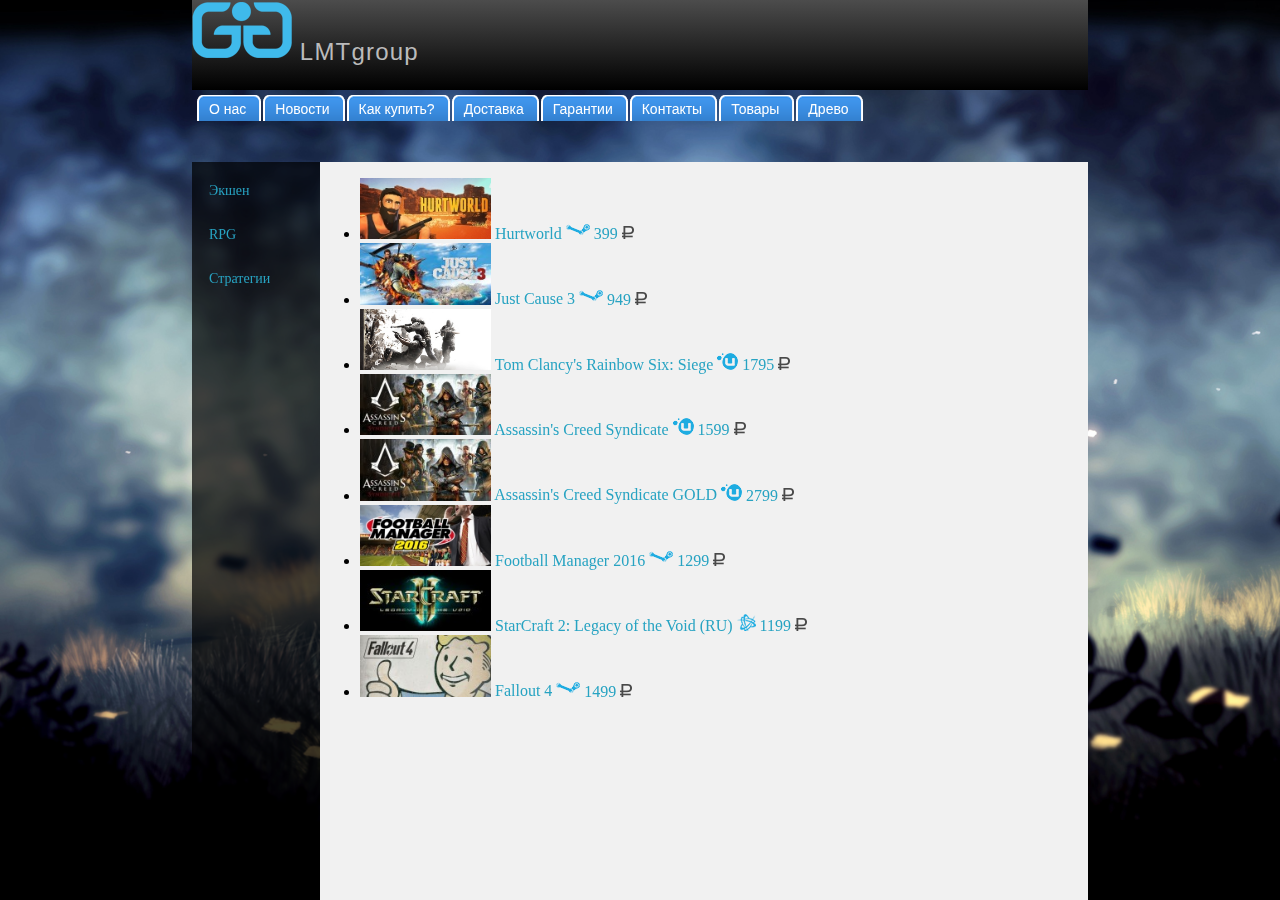
<file: index.html>
﻿
<html>
	<head>
		<title>LMTgroup</title>
		<meta http-equiv="Content-Type" content="text/html; charset=windows-1251">
		<meta http-equiv="Content-Language" content="ru">
		<link href="css/style.css" rel="stylesheet" type="text/css">
	</head>

	<body>
		<div id="page">

		<div id="header">
		<a class="gg-logo" href="//LMTgroup/"><img alt="LMTgroup.ru - интернет магазин игр на PC" 		class="small_logo" src="css/logo.png"> LMTgroup </a>

		</div>
			<div id="tabs">
				<h3>
				<li><a href="info.html"><span>О нас</span></a></li>
				<li><a href="news.html"><span>Новости</span></a></li>
				<li><a href="faq.html"><span>Как купить?</span></a></li>
				<li><a href="send.html"><span>Доставка</span></a></li>
				<li><a href="grant.html"><span>Гарантии</span></a></li>
				<li><a href="cont.html"><span>Контакты</span></a></li>
				<li><a href="product_sh.php"><span>Товары</span></a></li>
				<li><a href="Advetrans\advertrans.html"><span>Древо</span></a></li>
				</h3>
		</div>
		<div id="menu">
		<h4>
		<p><a href="action.html">Экшен</a></p>
		<p><a href="rpg.html">RPG</a></p>
		<p><a href="strat.html">Стратегии</a></p>
		</h4>
</div>
	<div id="content">
<ul>
<li>
<a href="/game/hurtworld">
<span class="photo"><img width="131" src="css/hurtworld.jpg" alt="photo"></span>
<span class="main">
<span class="name">Hurtworld</span>
<span class="category"><img src="css/steam.png" alt="category"></span> </span>
<span class="cost">399 <img src="css/rubl-gray.png" alt="rubl"></span> </a>
</li>
<li>
<a href="/game/just-cause-3">
<span class="photo"><img width="131" src="css/just-cause-3.jpg" alt="photo"></span>
<span class="main">
<span class="name">Just Cause 3</span>
<span class="category"><img src="css/steam.png" alt="category"></span> </span>
<span class="cost">949 <img src="css/rubl-gray.png" alt="rubl"></span> </a>
</li>
<li>
<a href="/game/tom-clancys-rainbow-six-siege">
<span class="photo"><img width="131" src="css/tom-clancys-rainbow-six-siege.jpg" alt="photo"></span>
<span class="main">
<span class="name">Tom Clancy's Rainbow Six: Siege</span>
<span class="category"><img src="css/uplay.png" alt="category"></span> </span>
<span class="cost">1795 <img src="css/rubl-gray.png" alt="rubl"></span> </a>
</li>
<li>
<a href="/game/assassins-creed-syndicate">
<span class="photo"><img width="131" src="css/assassins-creed-syndicate.jpg" alt="photo"></span>
<span class="main">
<span class="name">Assassin's Creed Syndicate</span>
<span class="category"><img src="css/uplay.png" alt="category"></span> </span>
<span class="cost">1599 <img src="css/rubl-gray.png" alt="rubl"></span> </a>
</li>
<li>
<a href="/game/assassins-creed-syndicate-gold-edition">
<span class="photo"><img width="131" src="css/assassins-creed-syndicate.jpg" alt="photo"></span>
<span class="main">
<span class="name">Assassin's Creed Syndicate GOLD</span>
<span class="category"><img src="css/uplay.png" alt="category"></span> </span>
<span class="cost">2799 <img src="css/rubl-gray.png" alt="rubl"></span> </a>
</li>
<li>
<a href="/game/football-manager-2016">
<span class="photo"><img width="131" src="css/football-manager-2016.jpg" alt="photo"></span>
<span class="main">
<span class="name">Football Manager 2016</span>
<span class="category"><img src="css/steam.png" alt="category"></span> </span>
<span class="cost">1299 <img src="css/rubl-gray.png" alt="rubl"></span> </a>
</li>
<li>
<a href="/game/starcraft-2-legacy-of-the-void">
<span class="photo"><img width="131" src="css/starcraft-2-legacy-of-the-void.jpg" alt="photo"></span>
<span class="main">
<span class="name">StarCraft 2: Legacy of the Void (RU)</span>
<span class="category"><img src="css/battle.png" alt="category"></span> </span>
<span class="cost">1199 <img src="css/rubl-gray.png" alt="rubl"></span> </a>
</li>
<li>
<a href="/game/fallout-4">
<span class="photo"><img width="131"css/src="css/fallout-4.jpg" alt="photo"></span>
<span class="main">
<span class="name">Fallout 4</span>
<span class="category"><img src="css/steam.png" alt="category"></span> </span>
<span class="cost">1499 <img src="css/rubl-gray.png" alt="rubl"></span> </a>
</li>

</div>	
</div>
</body>
</html>
</file>
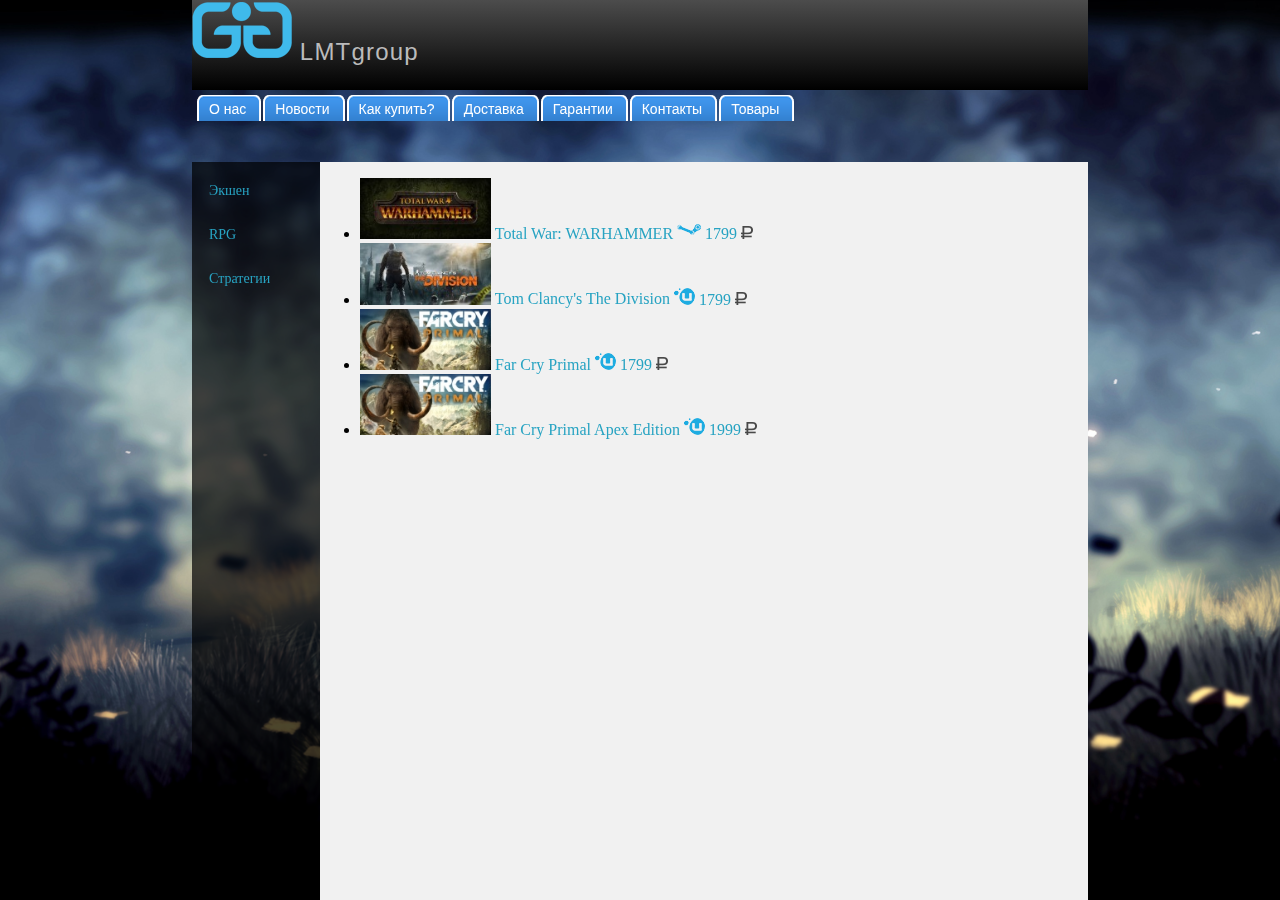
<file: action.html>
<html>
	<head>
		<title>LMTgroup</title>
		<meta http-equiv="Content-Type" content="text/html; charset=windows-1251">
		<meta http-equiv="Content-Language" content="ru">
		<link href="css/style.css" rel="stylesheet" type="text/css">
	</head>

	<body>
		<div id="page">

		<div id="header">
		<a class="gg-logo" href="//LMTgroup/"><img alt="LMTgroup.ru - �������� ������� ��� �� PC" 		class="small_logo" src="css/logo.png"> LMTgroup </a>

		</div>
	<div id="tabs">
			<h3>
				<li><a href="info.html"><span>� ���</span></a></li>
				<li><a href="news.html"><span>�������</span></a></li>
				<li><a href="faq.html"><span>��� ������?</span></a></li>
				<li><a href="send.html"><span>��������</span></a></li>
				<li><a href="grant.html"><span>��������</span></a></li>
				<li><a href="cont.html"><span>��������</span></a></li>
				<li><a href="product_sh.php"><span>������</span></a></li>
				</h3>
		</div>
		<div id="menu" style="margin: 0px;">
		<h4>
		<p><a href="action.html">�����</a></p>
		<p><a href="rpg.html">RPG</a></p>
		<p><a href="strat.html">���������</a></p>
		</h4>
</div>
	<div id="content" style="margin: 0px;">
<ul>
<li>
<a href="warhammer.php">
<span class="photo"><img width="131" src="css/warhammer.jpg" alt="photo"></span>
<span class="main">
<span class="name">Total War: WARHAMMER</span>
<span class="category"><img src="css/steam.png" alt="category"></span> </span>
<span class="cost">1799 <img src="css/rubl-gray.png" alt="rubl"></span> </a>
</li>
<li>
<a href="/game/tom-clancys-the-division">
<span class="photo"><img width="131" src="css/division.jpg" alt="photo"></span>
<span class="main">
<span class="name">Tom Clancy's The Division</span>
<span class="category"><img src="css/uplay.png" alt="category"></span> </span>
<span class="cost">1799 <img src="css/rubl-gray.png" alt="rubl"></span> </a>
</li>
<li>
<a href="/game/far-cry-primal">
<span class="photo"><img width="131" src="css/primal.jpg" alt="photo"></span>
<span class="main">
<span class="name">Far Cry Primal</span>
<span class="category"><img src="css/uplay.png" alt="category"></span> </span>
<span class="cost">1799 <img src="css/rubl-gray.png" alt="rubl"></span> </a>
</li>
<li>
<a href="/game/far-cry-primal-apex-edition">
<span class="photo"><img width="131" src="css/primal.jpg" alt="photo"></span>
<span class="main">
<span class="name">Far Cry Primal Apex Edition</span>
<span class="category"><img src="css/uplay.png" alt="category"></span> </span>
<span class="cost">1999 <img src="css/rubl-gray.png" alt="rubl"></span> </a>
</li>

</ul>
</div>	
</div>
</body>
</html>
</file>
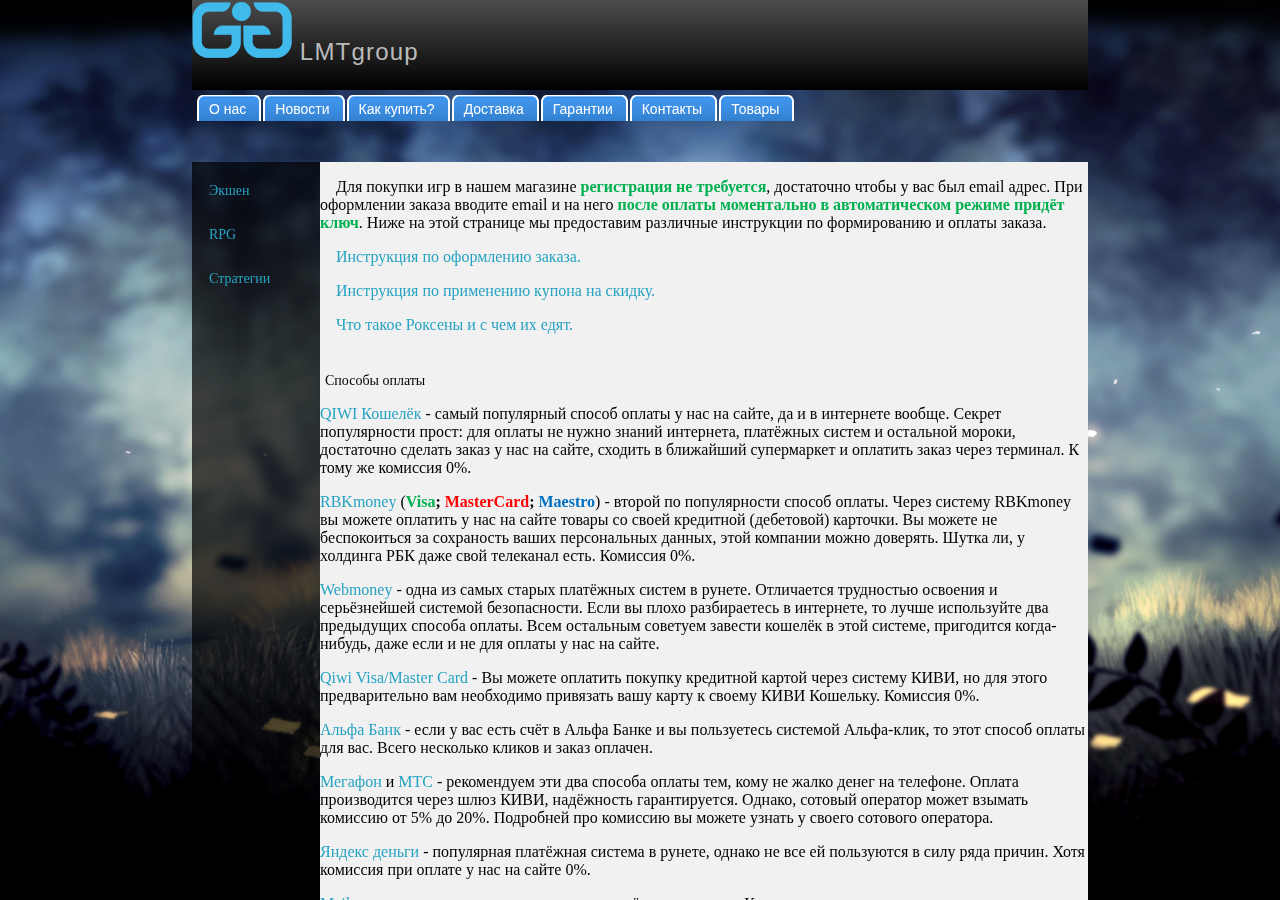
<file: faq.html>
﻿<html>
	<head>
		<title>Как купить</title>
		<meta http-equiv="Content-Type" content="text/html; charset=windows-1251">
		<meta http-equiv="Content-Language" content="ru">
		<link href="css/style.css" rel="stylesheet" type="text/css">
	</head>

	<body>
		<div id="page">

		<div id="header">
		<a class="gg-logo" href="http://lmtgroup.azurewebsites.net/"><img alt="LMTgroup.ru - интернет магазин игр на PC" 		class="small_logo" src="css/logo.png"> LMTgroup </a>

		</div>
	<div id="tabs">
			<h3>
				<li><a href="info.html"><span>О нас</span></a></li>
				<li><a href="news.html"><span>Новости</span></a></li>
				<li><a href="faq.html"><span>Как купить?</span></a></li>
				<li><a href="send.html"><span>Доставка</span></a></li>
				<li><a href="grant.html"><span>Гарантии</span></a></li>
				<li><a href="cont.html"><span>Контакты</span></a></li>
				<li><a href="product_sh.php"><span>Товары</span></a></li>
				</h3>
		</div>

		<div id="menu" style="margin: 0px;">
		<h4>
		<p><a href="action.html">Экшен</a></p>
		<p><a href="rpg.html">RPG</a></p>
		<p><a href="strat.html">Стратегии</a></p>
		</h4>
</div>
		<div id="content" style="margin: 0px;">	 
<p>&nbsp;&nbsp;&nbsp;&nbsp;Для покупки игр в нашем магазине <b><font color="#00B050">регистрация не требуется</font></b>, достаточно чтобы у вас был email адрес. При оформлении заказа вводите email и на него <font color="#00B050"><b>после оплаты моментально в автоматическом режиме придёт ключ</b></font>.&nbsp;Ниже на этой странице мы предоставим различные инструкции по формированию и оплаты заказа.</p>
 
<p>&nbsp;&nbsp;&nbsp;&nbsp;<a href="http://GameStore.ru/info/how/zakaz.php">Инструкция по оформлению заказа.</a></p>
 
<p>&nbsp;&nbsp;&nbsp;&nbsp;<a href="http://GameStore.ru/info/how/coupon.php">Инструкция по применению купона на скидку.</a></p>
 
<p>&nbsp;&nbsp;&nbsp;&nbsp;<a href="http://GameStore.ru/info/rokseny/">Что такое Роксены и с чем их едят.</a></p>
 
<br>
 
<h3>Способы оплаты</h3>
 
<p><a href="qiwi.php" target="_blank">QIWI Кошелёк</a> - самый популярный способ оплаты у нас на сайте, да и в интернете вообще. Секрет популярности прост: для оплаты не нужно знаний интернета, платёжных систем и остальной мороки, достаточно сделать заказ у нас на сайте, сходить в ближайший супермаркет и оплатить заказ через терминал. К тому же комиссия 0%.</p>
 
<p><a href="rbk.php" target="_blank">RBKmoney</a> (<font color="#00B050"><b>Visa</b></font><b>; <font color="red">MasterCard</font>; </b><font color="#0070C0"><b>Maestro</b></font>) - второй по популярности способ оплаты. Через систему RBKmoney вы можете оплатить у нас на сайте товары со своей кредитной (дебетовой) карточки. Вы можете не беспокоиться за сохраность ваших персональных данных, этой компании можно доверять. Шутка ли, у холдинга РБК даже свой телеканал есть. Комиссия 0%.</p>
 
<p><a href="wm.php" target="_blank">Webmoney</a> - одна из самых старых платёжных систем в рунете. Отличается трудностью освоения и серьёзнейшей системой безопасности. Если вы плохо разбираетесь в интернете, то лучше используйте два предыдущих способа оплаты. Всем остальным советуем завести кошелёк в этой системе, пригодится когда-нибудь, даже если и не для оплаты у нас на сайте.</p>
 
<p><a href="qiwivmc.php" target="_blank">Qiwi Visa/Master Card</a> - Вы можете оплатить покупку кредитной картой через систему КИВИ, но для этого предварительно вам необходимо привязать вашу карту к своему КИВИ Кошельку. Комиссия 0%.</p>
 
<p><a href="ab.php" target="_blank">Альфа Банк</a> - если у вас есть счёт в Альфа Банке и вы пользуетесь системой Альфа-клик, то этот способ оплаты для вас. Всего несколько кликов и заказ оплачен.</p>
 
<p><a href="mg.php" target="_blank">Мегафон</a> и <a href="mts.php" target="_blank">МТС</a> - рекомендуем эти два способа оплаты тем, кому не жалко денег на телефоне. Оплата производится через шлюз КИВИ, надёжность гарантируется. Однако, сотовый оператор может взымать комиссию от 5% до 20%. Подробней про комиссию вы можете узнать у своего сотового оператора.</p>
 
<p><a href="yd.php" target="_blank">Яндекс деньги</a> - популярная платёжная система в рунете, однако не все ей пользуются в силу ряда причин. Хотя комиссия при оплате у нас на сайте 0%.</p>
 
<p><a href="/mailru.php" target="_blank">Mail.ru</a> - мало что можем сказать про эту платёжную систему. Как видно из названия это система принадлежит компании Mail.ru</p>
 
<p><a href="liq-pay.php" target="_blank">LiqPay</a> <font color="#00B050"><b>(Visa</b></font><b>; <font color="red">MasterCard)</font></b> - очень удобная и простая в использовании платёжная система, через которую можно оплатить покупку карточкой. Систему разработал украинский ПриватБанк.</p>
 
<p><a href="es.php" target="_blank">Евросеть</a> и <a href="sv.php" target="_blank">Связной</a> - в любом из десятков тысяч салонов этих магазинов можно оплатить заказ, достаточно его только оформить и сходить в салон.</p>

</div>
		
		
</div>
</body>
</html>
</file>
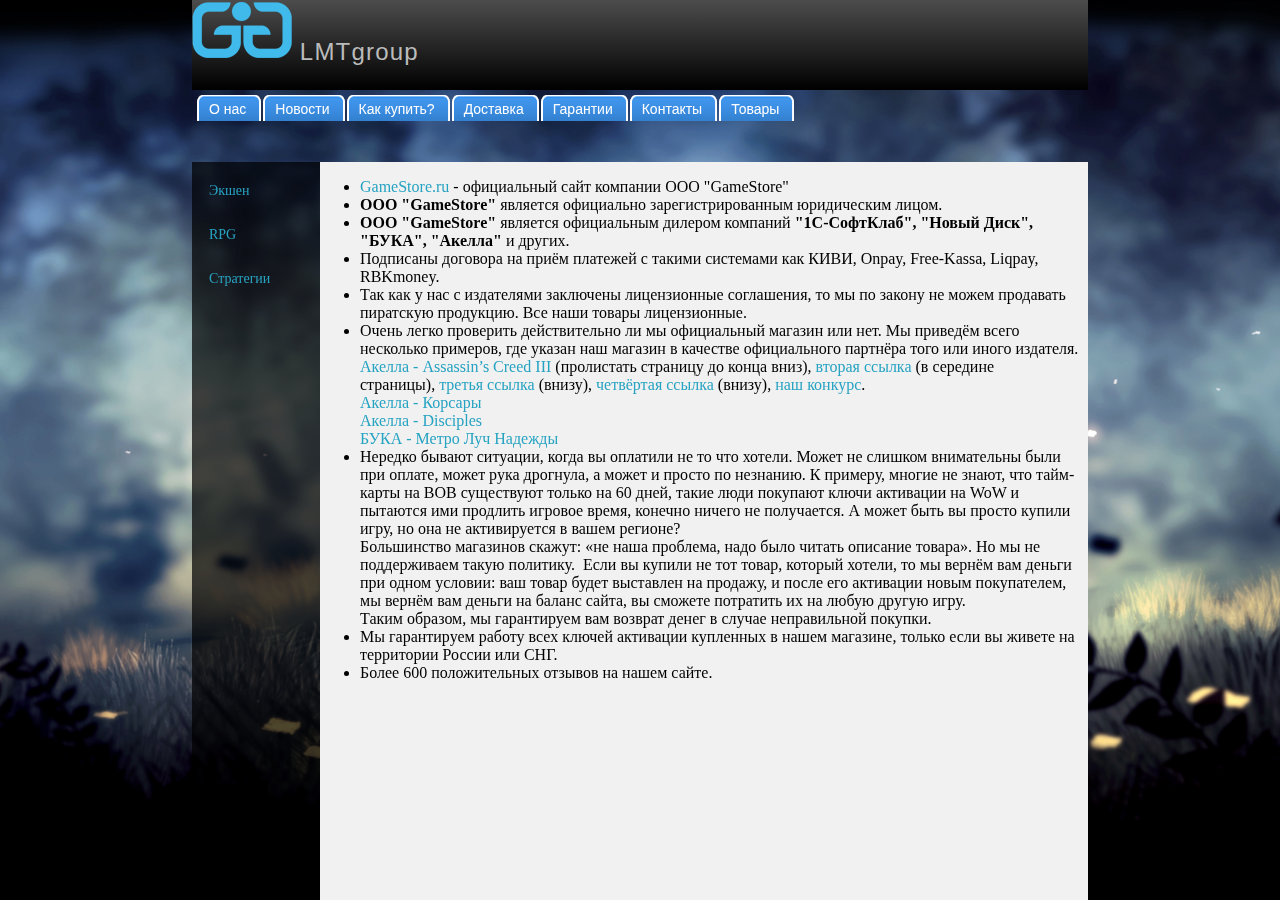
<file: grant.html>
<html>
	<head>
		<title>��������</title>
		<meta http-equiv="Content-Type" content="text/html; charset=windows-1251">
		<meta http-equiv="Content-Language" content="ru">
		<link href="css/style.css" rel="stylesheet" type="text/css">
	</head>

	<body>
		<div id="page">

		<div id="header">
		<a class="gg-logo" href="//LMTgroup/"><img alt="LMTgroup.ru - �������� ������� ��� �� PC" 		class="small_logo" src="css/logo.png"> LMTgroup </a>

		</div>
	<div id="tabs">
			<h3>
				<li><a href="info.html"><span>� ���</span></a></li>
				<li><a href="news.html"><span>�������</span></a></li>
				<li><a href="faq.html"><span>��� ������?</span></a></li>
				<li><a href="send.html"><span>��������</span></a></li>
				<li><a href="grant.html"><span>��������</span></a></li>
				<li><a href="cont.html"><span>��������</span></a></li>
				<li><a href="product_sh.php"><span>������</span></a></li>
				</h3>
		</div>
		
		<div id="menu" style="margin: 0px;">
		<h4>
		<p><a href="action.html">�����</a></p>
		<p><a href="rpg.html">RPG</a></p>
		<p><a href="strat.html">���������</a></p>
		</h4>
</div>
		<div id="content" style="margin: 0px;">	 
<ul> 
  <li><a href="http://GameStore.ru/" target="_blank">GameStore.ru</a>&nbsp;- ����������� ���� �������� ��� "GameStore"</li>
 
  <li><b>��� "GameStore"</b> �������� ���������� ������������������ ����������� �����.</li>
 
  <li><b>OOO "GameStore"</b> �������� ����������� ������� �������� <b>"1�-��������", "����� ����", "����", "������"</b> � ������.</li>
 
  <li>��������� �������� �� ���� �������� � ������ ��������� ��� ����, Onpay, Free-Kassa, Liqpay, RBKmoney.</li>
 
  <li>��� ��� � ��� � ���������� ��������� ������������ ����������, �� �� �� ������ �� ����� ��������� ��������� ���������. ��� ���� ������ ������������.</li>
 
  <li>����� ����� ��������� ������������� �� �� ����������� ������� ��� ���. �� ������� ����� ��������� ��������, ��� ������ ��� ������� � �������� ������������ �������� ���� ��� ����� ��������. 
    <br>
   <a href="http://ru.akella.com/Page.aspx?id=predzakaz%20Assassin%E2%80%99s%20Creed%20III" target="_blank">������ - Assassin�s Creed III</a>&nbsp;(���������� �������� �� ����� ����),&nbsp;<a href="http://ru.akella.com/Game.aspx?id=2557" target="_blank">������ ������</a>&nbsp;(� �������� ��������),&nbsp;<a href="http://ru.akella.com/Game.aspx?id=2551" target="_blank">������ ������</a>&nbsp;(�����),&nbsp;<a href="http://ru.akella.com/Game.aspx?id=2566" target="_blank">�������� ������</a>&nbsp;(�����),&nbsp;<a href="http://ru.akella.com/News.aspx?id=5474" target="_blank">��� �������</a>. 
    <br>
   <a href="http://ru.akella.com/News.aspx?id=5499" target="_blank">������ - �������</a> 
    <br>
   <a href="http://ru.akella.com/News.aspx?id=3325" target="_blank">������ -&nbsp;Disciples</a> 
    <br>
   <a href="http://www.metro.buka.ru/preorder" target="_blank">���� - ����� ��� �������</a> 
    <br>
   </li>
 
  <li>������� ������ ��������, ����� �� �������� �� �� ��� ������. ����� �� ������� ����������� ���� ��� ������, ����� ���� ��������, � ����� � ������ �� ��������. � �������, ������ �� �����, ��� ����-����� �� ��� ���������� ������ �� 60 ����, ����� ���� �������� ����� ��������� �� WoW � �������� ��� �������� ������� �����, ������� ������ �� ����������. � ����� ���� �� ������ ������ ����, �� ��� �� ������������ � ����� �������? 
    <br>
   ����������� ��������� ������: ��� ���� ��������, ���� ���� ������ �������� ������. �� �� �� ������������ ����� ��������. &nbsp;���� �� ������ �� ��� �����, ������� ������, �� �� ������ ��� ������ ��� ����� �������: ��� ����� ����� ��������� �� �������, � ����� ��� ��������� ����� �����������, �� ������ ��� ������ �� ������ �����, �� ������� ��������� �� �� ����� ������ ����. 
    <br>
   ����� �������, �� ����������� ��� ������� ����� � ������ ������������ �������.&nbsp;</li>
 
  <li>�� ����������� ������ ���� ������ ��������� ��������� � ����� ��������, ������ ���� �� ������ �� ���������� ������ ��� ���.&nbsp;</li>
 
  <li>����� 600 ������������� ������� �� ����� �����.</li>
 </ul>
</div>
</div>
</body>
</html>
</file>
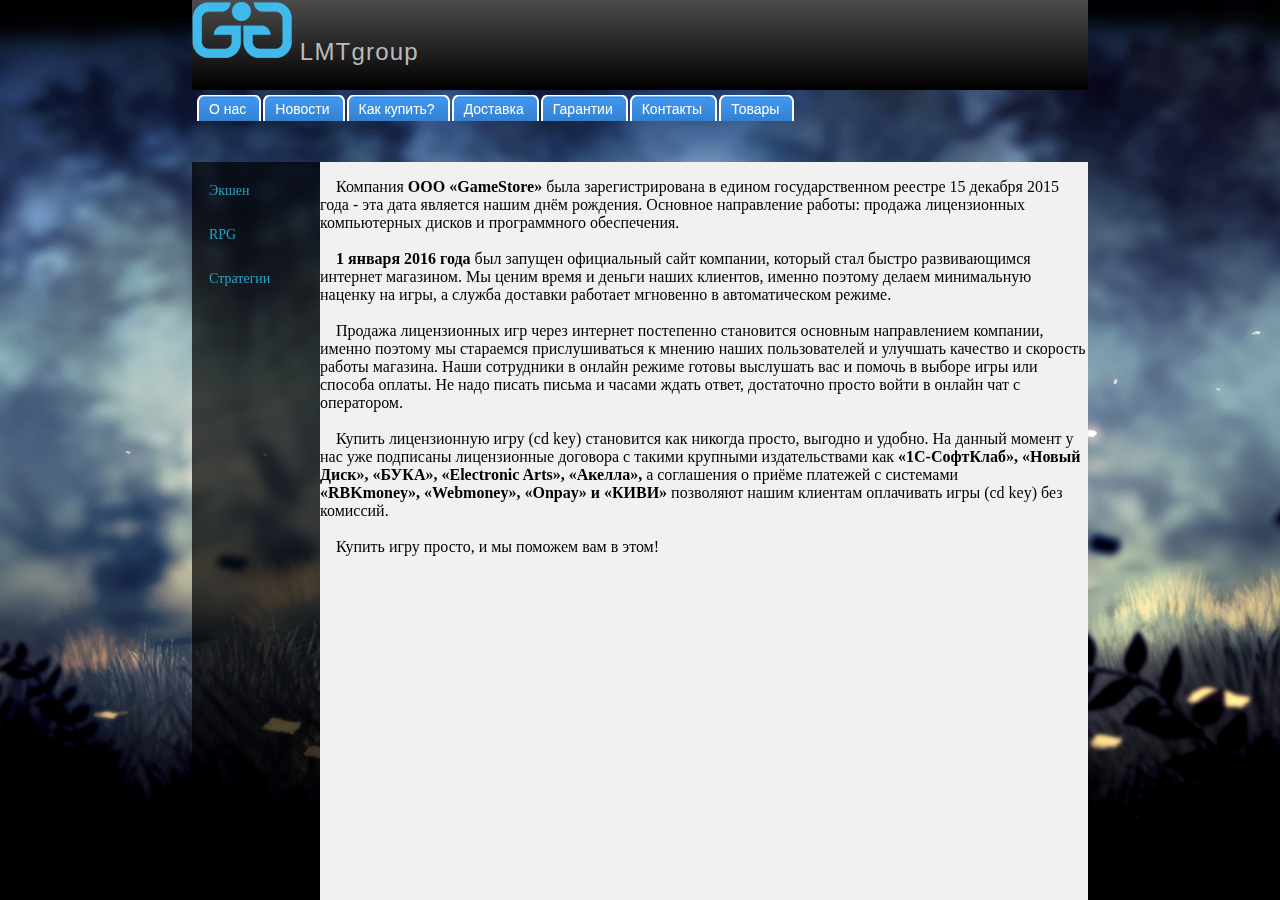
<file: info.html>
<html>
<head>
<title>����������</title>
<meta http-equiv="Content-Type" content="text/html; charset=windows-1251">
<meta http-equiv="Content-Language" content="ru">
<link href="css/style.css" rel="stylesheet" type="text/css">

<body>
		<div id="page">

		<div id="header">
		<a class="gg-logo" href="//LMTgroup/"><img alt="LMTgroup.ru - �������� ������� ��� �� PC" 		class="small_logo" src="css/logo.png"> LMTgroup </a>

		</div>
	<div id="tabs">
			<h3>
				<li><a href="info.html"><span>� ���</span></a></li>
				<li><a href="news.html"><span>�������</span></a></li>
				<li><a href="faq.html"><span>��� ������?</span></a></li>
				<li><a href="send.html"><span>��������</span></a></li>
				<li><a href="grant.html"><span>��������</span></a></li>
				<li><a href="cont.html"><span>��������</span></a></li>
				<li><a href="product_sh.php"><span>������</span></a></li>
				</h3>
		</div>
		<div id="menu" style="margin: 0px;">
		<h4>
		<p><a href="action.html">�����</a></p>
		<p><a href="rpg.html">RPG</a></p>
		<p><a href="strat.html">���������</a></p>
		</h4>
</div>
	<div id="content" style="margin: 0px;">
	<p></p>
<div>&nbsp; &nbsp; �������� <b>OOO �GameStore�</b> ���� ���������������� � ������ ��������������� ������� 15 ������� 2015 ���� - ��� ���� �������� ����� ���� ��������. �������� ����������� ������: ������� ������������ ������������ ������ � ������������ �����������.</div>
 
<div> 
  <br>
 </div>
 
<div>&nbsp; &nbsp; <b>1 ������ 2016 ����</b> ��� ������� ����������� ���� ��������, ������� ���� ������ ������������� �������� ���������. �� ����� ����� � ������ ����� ��������, ������ ������� ������ ����������� ������� �� ����, � ������ �������� �������� ��������� � �������������� ������.</div>
 
<div> 
  <br>
 </div>
 
<div>&nbsp; &nbsp; ������� ������������ ��� ����� �������� ���������� ���������� �������� ������������ ��������, ������ ������� �� ��������� �������������� � ������ ����� ������������� � �������� �������� � �������� ������ ��������. ���� ���������� � ������ ������ ������ ��������� ��� � ������ � ������ ���� ��� ������� ������. �� ���� ������ ������ � ������ ����� �����, ���������� ������ ����� � ������ ��� � ����������.</div>
 
<div> 
  <br>
 </div>

<div>&nbsp; &nbsp; ������ ������������ ���� (cd key) ���������� ��� ������� ������, ������� � ������. �� ������ ������ � ��� ��� ��������� ������������ �������� � ������ �������� �������������� ��� <b>�1�-��������, ������ ����, ������,&nbsp;�Electronic Arts�,&nbsp;�������,</b>&nbsp;�&nbsp;���������� � ����� �������� � ���������&nbsp;<b> �RBKmoney�,&nbsp;�Webmoney�, �Onpay� � ����Ȼ </b> ��������� ����� �������� ���������� ���� (cd key) ��� ��������.</div>
 
<div> 
  <br>
 </div>
 
<div>&nbsp; &nbsp; ������ ���� ������, � �� ������� ��� � ����!</div>



</div>
		
		
</div>
</body>
</html>
</file>
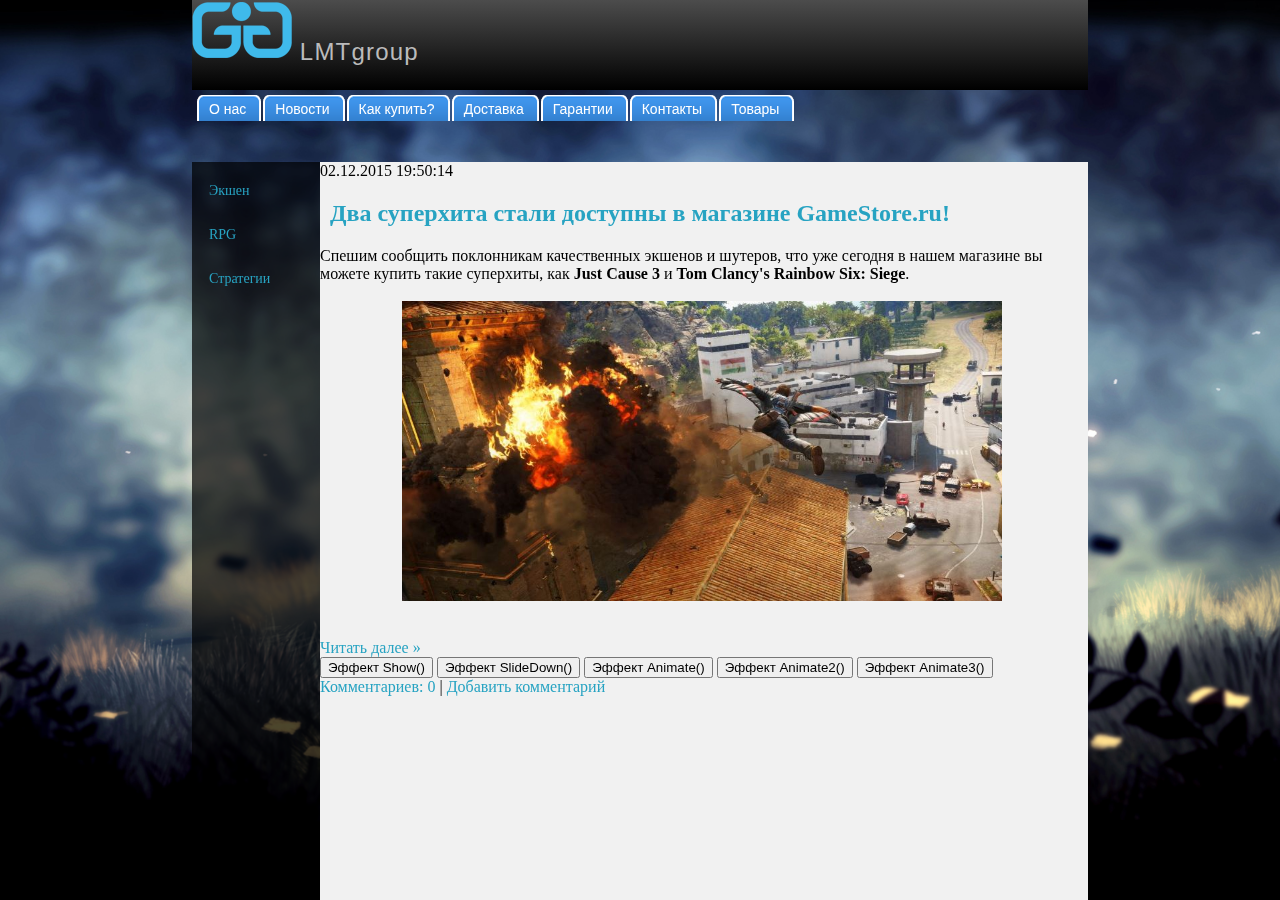
<file: news.html>
<html>
<head>
<title>�������</title>
<meta http-equiv="Content-Type" content="text/html; charset=windows-1251">
<meta http-equiv="Content-Language" content="ru">
<link href="css/style.css" rel="stylesheet" type="text/css">
<script type="text/javascript" src="jquery-3.1.1.js"></script>
<script type="text/javascript" src="script.js"></script> 
</head>
<body>
		<div id="page">

		<div id="header">
		<a class="gg-logo" href="//LMTgroup/"><img alt="LMTgroup.ru - �������� ������� ��� �� PC" 		class="small_logo" src="css/logo.png"> LMTgroup </a>

		</div>
	<div id="tabs">
			<h3>
				<li><a href="info.html"><span>� ���</span></a></li>
				<li><a href="news.html"><span>�������</span></a></li>
				<li><a href="faq.html"><span>��� ������?</span></a></li>
				<li><a href="send.html"><span>��������</span></a></li>
				<li><a href="grant.html"><span>��������</span></a></li>
				<li><a href="cont.html"><span>��������</span></a></li>
				<li><a href="product_sh.php"><span>������</span></a></li>
				</h3>
		</div>
		<div id="menu" style="margin: 0px;">
		<h4>
		<p><a href="action.html">�����</a></p>
		<p><a href="rpg.html">RPG</a></p>
		<p><a href="strat.html">���������</a></p>
		</h4>
</div>
		<article id="content" style="margin: 0px;">
            <div id="r-title-bar">
              <!--<div id="r-status r-preorder"></div>-->

              <time pubdate="">02.12.2015 19:50:14</time>
              <a href="news1_1.html" style="text-decoration: none;"><h2 style="padding-left: 10px;">��� ��������� ����� �������� � �������� GameStore.ru!</h2></a>
            </div>

            <div id="r-body">
              <div id="news_content">
			 
<div>������ �������� ����������� ������������ ������� � �������, ��� ��� ������� � ����� �������� �� ������ ������ ����� ���������, ��� <b>Just Cause 3</b> � <b>Tom Clancy's Rainbow Six: Siege</b>.</div>
 
<div> 
  <br>
 </div>
 
<div style="text-align: center;"><img src="css/just_news.jpg" title="3.JPG" border="0" alt="3.JPG" width="600" height="300">&nbsp;</div>

<div style="text-align: center;">
  <br>
</div>

<div>
  <ul> </ul>
 </div>
               </div>
              <div id="r-actions r-clearfix">
                <a href="#" type="button" id="r-btn r-warn">������ ����� �</a>

                <div id="r-com-actions">

                		<div id="kv1" >����</div>
				<div id="kv2">����</div>
				<div id="kv3">�</div>
				<div id="kv4">�</div>
				<div id="kv5">���������</div>	
    				<button  onclick="addEffect1()">������ Show()</button>
    				<button  onclick="addEffect2()">������ SlideDown()</button>
   				<button  onclick="addEffect3()">������ Animate()</button>
				<button  onclick="addEffect4()">������ Animate2()</button>
				<button  onclick="addEffect5()">������ Animate3()</button>


		
                  <a href="#">������������: 0</a><span>&nbsp;|&nbsp;</span><a href="#">�������� �����������</a>
                </div>
              </div>
            </div>
          </article>
						

</div>
</body>
</html>
</file>
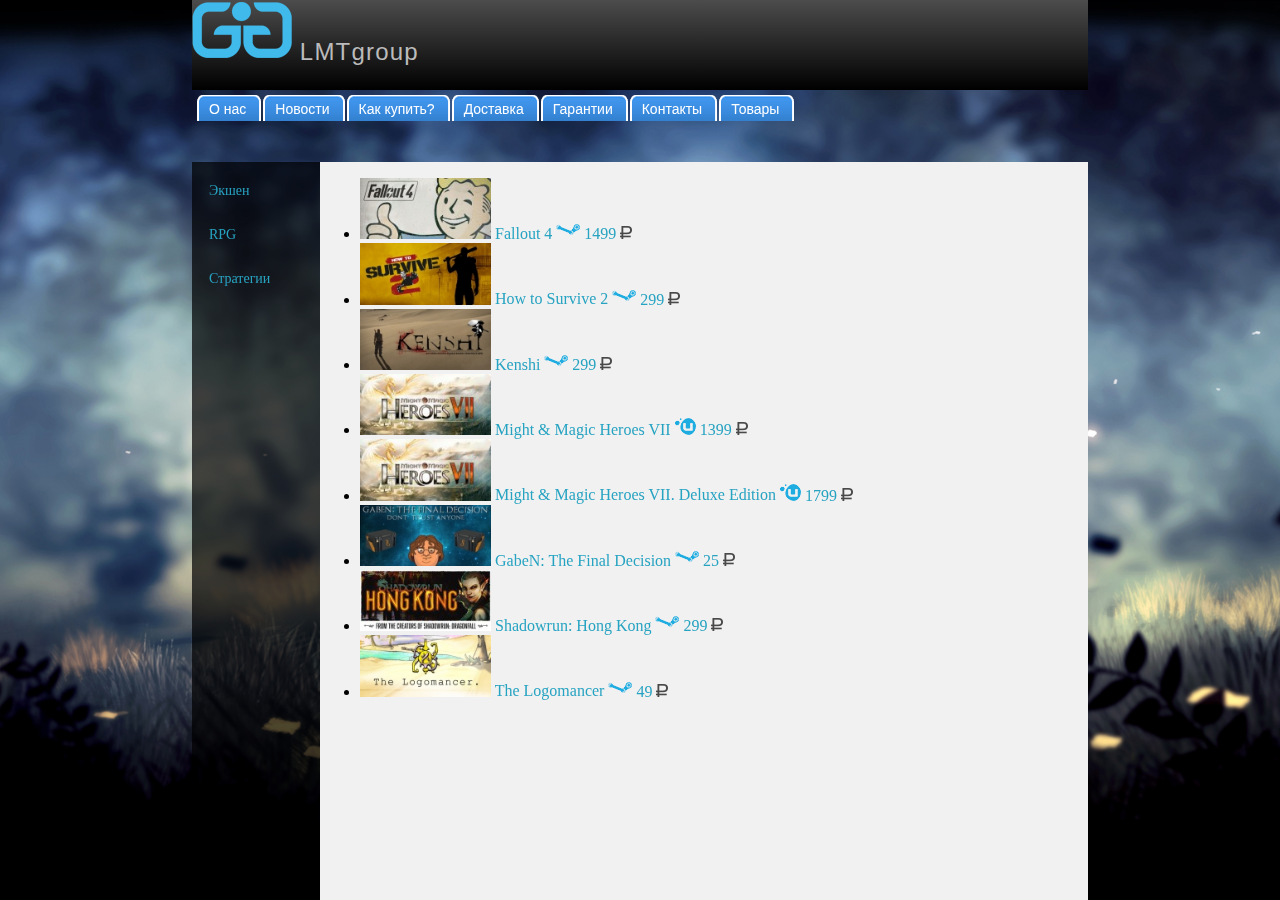
<file: rpg.html>
<html>
<head>
<title>RPG</title>
<meta http-equiv="Content-Type" content="text/html; charset=windows-1251">
<meta http-equiv="Content-Language" content="ru">
<link href="css/style.css" rel="stylesheet" type="text/css">

</head>
<body>
		<div id="page">

		<div id="header">
		<a class="gg-logo" href="//LMTgroup/"><img alt="LMTgroup.ru - �������� ������� ��� �� PC" 		class="small_logo" src="css/logo.png"> LMTgroup </a>

		</div>
	<div id="tabs">
			<h3>
				<li><a href="info.html"><span>� ���</span></a></li>
				<li><a href="news.html"><span>�������</span></a></li>
				<li><a href="faq.html"><span>��� ������?</span></a></li>
				<li><a href="send.html"><span>��������</span></a></li>
				<li><a href="grant.html"><span>��������</span></a></li>
				<li><a href="cont.html"><span>��������</span></a></li>
				<li><a href="product_sh.php"><span>������</span></a></li>
				</h3>
		</div>
		<div id="menu" style="margin: 0px;">
		<h4>
		<p><a href="action.html">�����</a></p>
		<p><a href="rpg.html">RPG</a></p>
		<p><a href="strat.html">���������</a></p>
		</h4>
</div>
	<div id="content" style="margin: 0px;">

<ul>
<li>
<a href="/game/fallout-4">
<span class="photo"><img width="131" src="css/fallout-4.jpg" alt="photo"></span>
<span class="main">
<span class="name">Fallout 4</span>
<span class="category"><img src="css/steam.png" alt="category"></span> </span>
<span class="cost">1499 <img src="css/rubl-gray.png" alt="rubl"></span> </a>
</li>
<li>
<a href="/game/how-to-survive-2">
<span class="photo"><img width="131" src="css/how-to-survive-2.jpg" alt="photo"></span>
<span class="main">
<span class="name">How to Survive 2</span>
<span class="category"><img src="css/steam.png" alt="category"></span> </span>
<span class="cost">299 <img src="css/rubl-gray.png" alt="rubl"></span> </a>
</li>
<li>
<a href="/game/kenshi">
<span class="photo"><img width="131" src="css/kenshi.jpg" alt="photo"></span>
<span class="main">
<span class="name">Kenshi</span>
<span class="category"><img src="css/steam.png" alt="category"></span> </span>
<span class="cost">299 <img src="css/rubl-gray.png" alt="rubl"></span> </a>
</li>
<li>
<a href="/game/might-and-magic-heroes-7">
<span class="photo"><img width="131" src="css/might-and-magic-heroes-7.jpg" alt="photo"></span>
<span class="main">
<span class="name">Might &amp; Magic Heroes VII</span>
<span class="category"><img src="css/uplay.png" alt="category"></span> </span>
<span class="cost">1399 <img src="css/rubl-gray.png" alt="rubl"></span> </a>
</li>
<li>
<a href="/game/might-and-magic-heroes-7-deluxe-edition">
<span class="photo"><img width="131" src="css/might-and-magic-heroes-7.jpg" alt="photo"></span>
<span class="main">
<span class="name">Might &amp; Magic Heroes VII. Deluxe Edition</span>
<span class="category"><img src="css/uplay.png" alt="category"></span> </span>
<span class="cost">1799 <img src="css/rubl-gray.png" alt="rubl"></span> </a>
</li>
<li>
<a href="/game/gaben-the-final-decision">
<span class="photo"><img width="131" src="css/gaben-the-final-decision.jpg" alt="photo"></span>
<span class="main">
<span class="name">GabeN: The Final Decision</span>
<span class="category"><img src="css/steam.png" alt="category"></span> </span>
<span class="cost">25 <img src="css/rubl-gray.png" alt="rubl"></span> </a>
</li>
<li>
<a href="/game/shadowrun-hong-kong">
<span class="photo"><img width="131" src="css/shadowrun-hong-kong.jpg" alt="photo"></span>
<span class="main">
<span class="name">Shadowrun: Hong Kong</span>
<span class="category"><img src="css/steam.png" alt="category"></span> </span>
<span class="cost">299 <img src="css/rubl-gray.png" alt="rubl"></span> </a>
</li>
<li>
<a href="/game/the-logomancer">
<span class="photo"><img width="131" src="css/the-logomancer.jpg" alt="photo"></span>
<span class="main">
<span class="name">The Logomancer</span>
<span class="category"><img src="css/steam.png" alt="category"></span> </span>
<span class="cost">49 <img src="css/rubl-gray.png" alt="rubl"></span> </a>
</li>

</ul>
</div>
</div>	
</body>
</html>
</file>
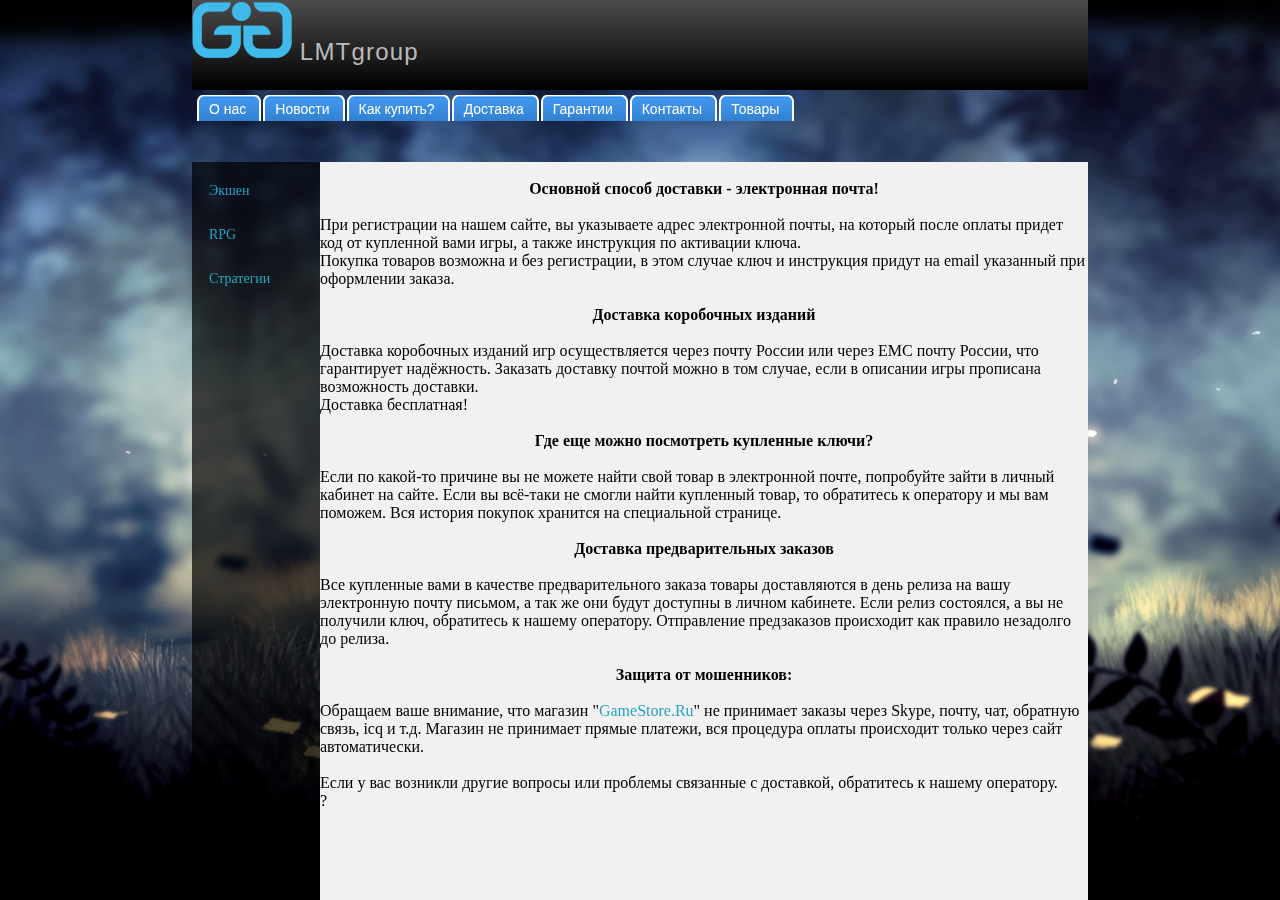
<file: send.html>
<html>
<head>
<title>��������</title>
<meta http-equiv="Content-Type" content="text/html; charset=windows-1251">
<meta http-equiv="Content-Language" content="ru">
<link href="css/style.css" rel="stylesheet" type="text/css">

</head>
<body>
		<div id="page">

		<div id="header">
		<a class="gg-logo" href="//LMTgroup/"><img alt="LMTgroup.ru - �������� ������� ��� �� PC" 		class="small_logo" src="css/logo.png"> LMTgroup </a>

		</div>
	<div id="tabs">
			<h3>
				<li><a href="info.html"><span>� ���</span></a></li>
				<li><a href="news.html"><span>�������</span></a></li>
				<li><a href="faq.html"><span>��� ������?</span></a></li>
				<li><a href="send.html"><span>��������</span></a></li>
				<li><a href="grant.html"><span>��������</span></a></li>
				<li><a href="cont.html"><span>��������</span></a></li>
				<li><a href="product_sh.php"><span>������</span></a></li>
				</h3>
		</div>
		
		<div id="menu" style="margin: 0px;">
		<h4>
		<p><a href="action.html">�����</a></p>
		<p><a href="rpg.html">RPG</a></p>
		<p><a href="strat.html">���������</a></p>
		</h4>
</div>
		<div id="content" style="margin: 0px;">

<div style="text-align: center; "><b> 
    <br>
   </b></div>
 
<div style="text-align: center; "><b>�������� ������ �������� - ����������� �����!</b></div>
 
<div> 
  <br>
 </div>
 
<div>��� ����������� �� ����� �����, �� ���������� ����� ����������� �����, �� ������� ����� ������ ������ ��� �� ��������� ���� ����, � ����� ���������� �� ��������� �����.&nbsp;</div>
 
<div>������� ������� �������� � ��� �����������, � ���� ������ ���� � ���������� ������ �� email ��������� ��� ���������� ������. &nbsp;&nbsp;</div>
 
<div> 
  <br>
 </div>
 
<div style="text-align: center; "><b>�������� ���������� �������</b></div>
 
<div> 
  <br>
 </div>
 
<div>�������� ���������� ������� ��� �������������� ����� ����� ������ ��� ����� ��� ����� ������, ��� ����������� ���������. �������� �������� ������ ����� � ��� ������, ���� � �������� ���� ��������� ����������� ��������.&nbsp;</div>
 
<div>�������� ����������!&nbsp;</div>
 
<div> 
  <br>
 </div>
 
<div style="text-align: center; "><b>��� ��� ����� ���������� ��������� �����?</b></div>
 
<div> 
  <br>
 </div>
 
<div>���� �� �����-�� ������� �� �� ������ ����� ���� ����� � ����������� �����, ���������� ����� � ������ ������� �� �����. ���� �� ��-���� �� ������ ����� ��������� �����, �� ���������� � ��������� � �� ��� �������. ��� ������� ������� �������� �� ����������� ��������.&nbsp;</div>
 
<div> 
  <br>
 </div>
 
<div style="text-align: center; "><b>�������� ��������������� �������</b></div>
 
<div> 
  <br>
 </div>
 
<div>��� ��������� ���� � �������� ���������������� ������ ������ ������������ � ���� ������ �� ���� ����������� ����� �������, � ��� �� ��� ����� �������� � ������ ��������. ���� ����� ���������, � �� �� �������� ����, ���������� � ������ ���������. ����������� ����������� ���������� ��� ������� ��������� �� ������. &nbsp;</div>
 
<div> 
  <br>
 </div>
 
<div style="text-align: center; "><b>������ �� ����������:</b></div>
 
<div style="text-align: center; "><b> 
    <br>
   </b></div>
 
<div>�������� ���� ��������, ��� ������� "<a href="http://GameStore.ru/" target="_blank">GameStore.Ru</a>" �� ��������� ������ ����� Skype, �����, ���, �������� �����, icq � �.�. ������� �� ��������� ������ �������, ��� ��������� ������ ���������� ������ ����� ���� �������������.</div>
 
<div> 
  <br>
 </div>
 
<div>���� � ��� �������� ������ ������� ��� �������� ��������� � ���������, ���������� � ������ ���������.&nbsp;</div>

 ?
</div>
		
		
</div>
</body>
</html>
</file>
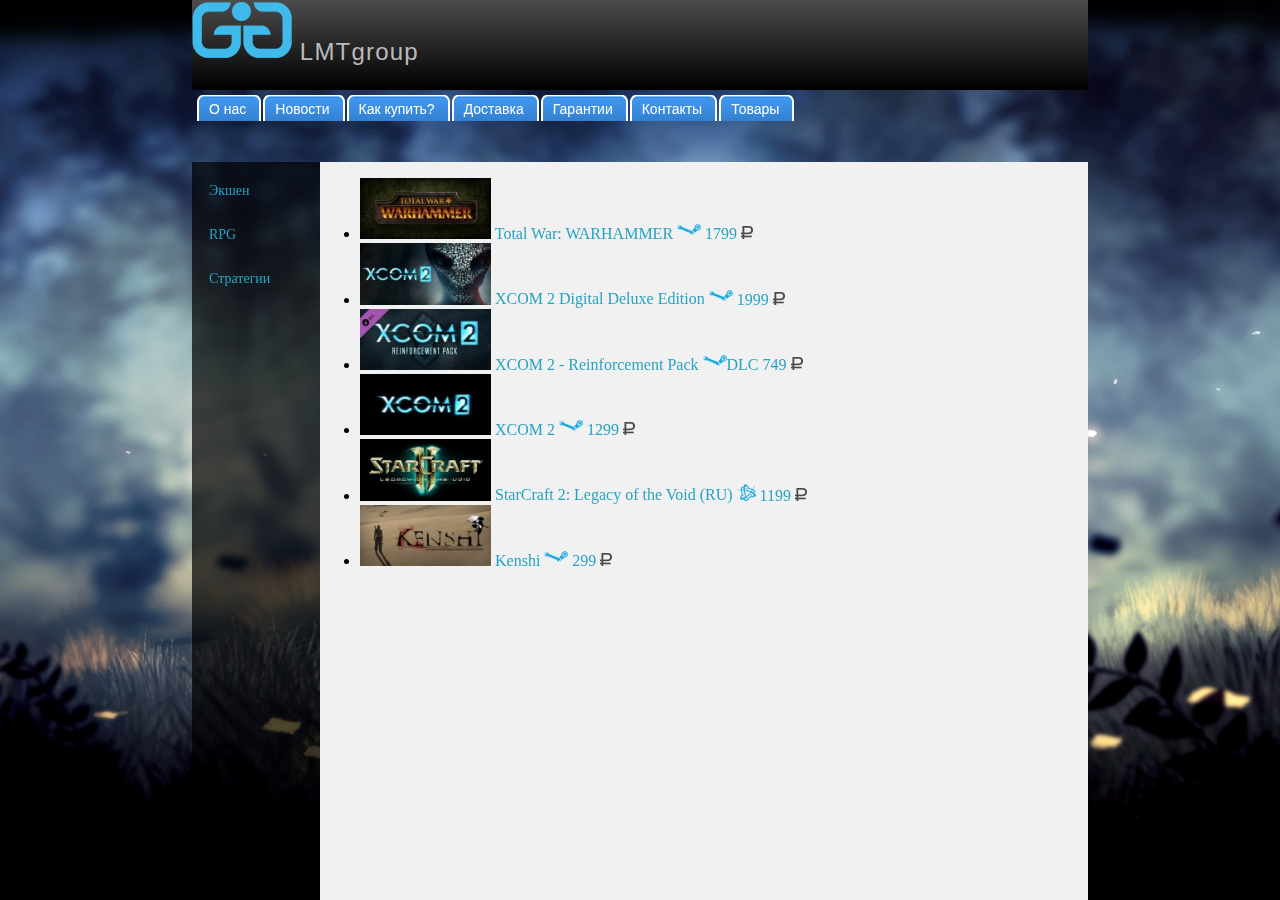
<file: strat.html>
<html>
<head>
<title>Strategy</title>
<meta http-equiv="Content-Type" content="text/html; charset=windows-1251">
<meta http-equiv="Content-Language" content="ru">
<link href="css/style.css" rel="stylesheet" type="text/css">

</head>
<body>
		<div id="page">

		<div id="header">
		<a class="gg-logo" href="//LMTgroup/"><img alt="LMTgroup.ru - �������� ������� ��� �� PC" 		class="small_logo" src="css/logo.png"> LMTgroup </a>

		</div>
	<div id="tabs">
			<h3>
				<li><a href="info.html"><span>� ���</span></a></li>
				<li><a href="news.html"><span>�������</span></a></li>
				<li><a href="faq.html"><span>��� ������?</span></a></li>
				<li><a href="send.html"><span>��������</span></a></li>
				<li><a href="grant.html"><span>��������</span></a></li>
				<li><a href="cont.html"><span>��������</span></a></li>
				<li><a href="product_sh.php"><span>������</span></a></li>
				</h3>
		</div>
		<div id="menu" style="margin: 0px;">
		<h4>
		<p><a href="action.html">�����</a></p>
		<p><a href="rpg.html">RPG</a></p>
		<p><a href="strat.html">���������</a></p>
		</h4>
</div>
	<div id="content" style="margin: 0px;">
<ul>
<li>
<a href="warhammer.php">
<span class="photo"><img width="131" src="css/warhammer.jpg" alt="photo"></span>
<span class="main">
<span class="name">Total War: WARHAMMER</span>
<span class="category"><img src="css/steam.png" alt="category"></span> </span>
<span class="cost">1799 <img src="css/rubl-gray.png" alt="rubl"></span> </a>
</li>
<li>
<a href="/game/xcom-2-deluxe-edition">
<span class="photo"><img width="131" src="css/xcom-2-deluxe-edition.jpg" alt="photo"></span>
<span class="main">
<span class="name">XCOM 2 Digital Deluxe Edition</span>
<span class="category"><img src="css/steam.png" alt="category"></span> </span>
<span class="cost">1999 <img src="css/rubl-gray.png" alt="rubl"></span> </a>
</li>
<li>
<a href="/game/xcom-2-reinforcement-pack">
<span class="photo"><img width="131" src="css/xcom-2-reinforcement-pack.jpg" alt="photo"></span>
<span class="main">
<span class="name">XCOM 2 - Reinforcement Pack</span>
<span class="category"><img src="css/steam.png" alt="category"></span><span class="dlc">DLC</span> </span>
<span class="cost">749 <img src="css/rubl-gray.png" alt="rubl"></span> </a>
</li>
<li>
<a href="/game/xcom-2">
<span class="photo"><img width="131" src="css/xcom-2.jpg" alt="photo"></span>
<span class="main">
<span class="name">XCOM 2</span>
<span class="category"><img src="css/steam.png" alt="category"></span> </span>
<span class="cost">1299 <img src="css/rubl-gray.png" alt="rubl"></span> </a>
</li>
<li>
<a href="/game/starcraft-2-legacy-of-the-void">
<span class="photo"><img width="131" src="css/starcraft-2-legacy-of-the-void.jpg" alt="photo"></span>
<span class="main">
<span class="name">StarCraft 2: Legacy of the Void (RU)</span>
<span class="category"><img src="css/battle.png" alt="category"></span> </span>
<span class="cost">1199 <img src="css/rubl-gray.png" alt="rubl"></span> </a>
</li>
<li>
<a href="/game/kenshi">
<span class="photo"><img width="131" src="css/kenshi.jpg" alt="photo"></span>
<span class="main">
<span class="name">Kenshi</span>
<span class="category"><img src="css/steam.png" alt="category"></span> </span>
<span class="cost">299 <img src="css/rubl-gray.png" alt="rubl"></span> </a>
</li>
</div>
</ul>
</div>

</body>
</html>
</file>
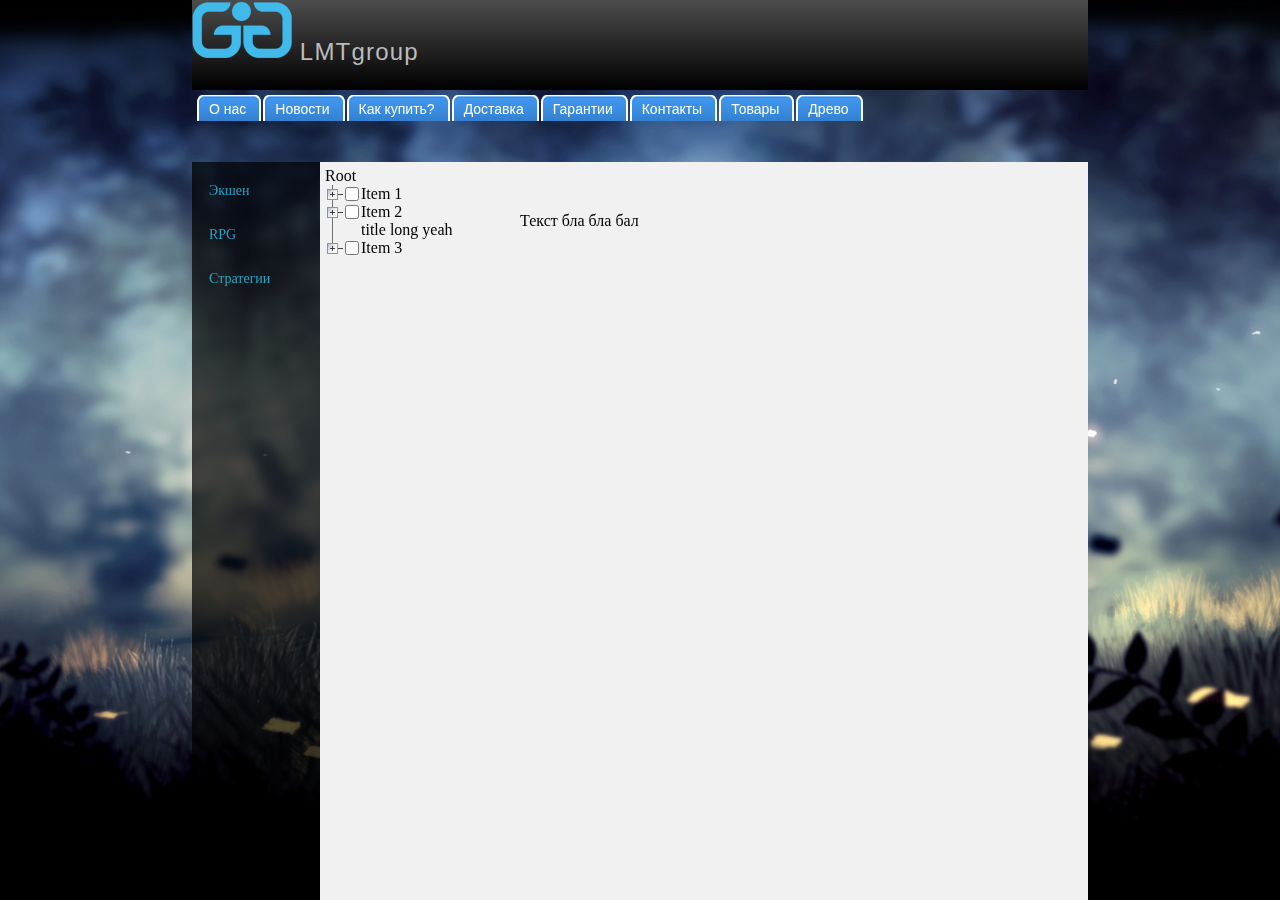
<file: Advetrans/advertrans.html>
<html>
<head>
	<meta http-equiv="Content-Type" content="text/html; charset=UTF-8" />
	<title>Adventrans</title>
    <link rel="stylesheet" type="text/css" href="../../css/style.css">
	<link rel="stylesheet" type="text/css" href="style.css">
	<script type="text/javascript" src="script.js"></script>
	<script type="text/javascript" src="jquery.js"></script>

<script>
	$(function(){
/* выбор города */
/* $('.Content').click(function(){
$(".cities_list").slideToggle('fast');
});*/ 
$('ul.cities_list li').click(function(){
var tx = $(this).html();
var tv = $(this).attr('alt');
/*$(".cities_list").slideUp('fast');*/ 
$(".Content span").html(tx);
$(".delivery_text").html(tv);
});
})
</script>

</head>
<body>

<div id="page">

    <div id="header">
    <a class="gg-logo" href="//LMTgroup/"><img alt="LMTgroup.ru - интернет магазин игр на PC"     class="small_logo" src="../../css/logo.png"> LMTgroup </a>

    </div>
      <div id="tabs">
        <h3>
        <li><a href="../../info.html"><span>О нас</span></a></li>
        <li><a href="../../news.html"><span>Новости</span></a></li>
        <li><a href="../../faq.html"><span>Как купить?</span></a></li>
        <li><a href="../../send.html"><span>Доставка</span></a></li>
        <li><a href="../../grant.html"><span>Гарантии</span></a></li>
        <li><a href="../../cont.html"><span>Контакты</span></a></li>
        <li><a href="../../product_sh.php"><span>Товары</span></a></li>
        <li><a href="advertrans.html"><span>Древо</span></a></li>
        </h3>
    </div>
    <div id="menu">
    <h4>
    <p><a href="./../action.html">Экшен</a></p>
    <p><a href="./../rpg.html">RPG</a></p>
    <p><a href="./../strat.html">Стратегии</a></p>
    </h4>
</div>
    <div id="content" style="margin: 0px;">  

<div onclick="tree_toggle(arguments[0])">
<ul class="Container">
<div>Root</div>
  <li class="Node IsRoot ExpandClosed">
    <div class="Expand"></div>
    <input type="checkbox"/>

    <div class="Content">
    <ul class="cities_list">
     <li alt="Вжух вжух и в продакшен.">Item 1</li>
	</ul>
     </div>

    <ul class="Container">
      <li class="Node ExpandClosed">
        <div class="Expand"></div>
        <input type="checkbox"/>
        <div class="Content">Item 1.1 </div>
        <ul class="Container">
          <li class="Node ExpandLeaf IsLast">
            <div class="Expand"></div>
            <input type="checkbox"/>
            <div class="Content">Item 1.1.2</div>
          </li>
        </ul>
      </li>
      <li class="Node ExpandLeaf IsLast">
        <div class="Expand"></div>
        <input type="checkbox"/>
        <div class="Content">Item 1.2</div>
      </li>
    </ul>
  </li>
  <li class="Node IsRoot ExpandClosed">
    <div class="Expand"></div>
    <input type="checkbox"/>

    <div class="Content">
    <ul class="cities_list">
     <li alt="Вжух не вжух.">Item 2<br/>title long yeah</li>
     </ul>
     </div>

    <ul class="Container">
      <li class="Node ExpandLeaf IsLast">
        <div class="Expand"></div>
        <input type="checkbox"/>
        <div class="Content">Item 2.1</div>
      </li>
    </ul>
  </li>
  <li class="Node ExpandClosed IsRoot IsLast">
    <div class="Expand"></div>
    <input type="checkbox"/>

     <div class="Content">
    <ul class="cities_list">
     <li alt="Но это не точно.">Item 3</li>
	</ul>
     </div>

    <ul class="Container">
      <li class="Node ExpandLeaf IsLast">
        <div class="Expand"></div>
        <input type="checkbox"/>
        <div class="Content">Item 3.1</div>
      </li>
    </ul>
  </li>
</ul>
</div>

<div class="delivery_text">Текст бла бла бал</div>

</div>
</body>
</html>
</file>
<file: css/style.css>
/* ������� ������ */
/* ������ ���������� ������ */

#page { 
	width:100%;
 	height:100%;
	font-family:Arial, Helvetica,sans-serif; 
	margin: 0 auto; 
	float:center;
}

#page_text {
 	 width:100%; 
	height:100%; 
	 font-family:Arial, Helvetica,sans-serif;
	 margin: 0 auto;
	float:center;
}

#page_text2 {
 	 width:100%; 
	height:100%; 
	font-family:Arial, Helvetica,sans-serif; 
	margin: 0 auto;
	float:center;
}
 
body {
background: url('background-2.jpg') center 0px / cover no-repeat fixed rgb(255, 255, 255);
/* background:url('kitten.jpg') #73A6FC fixed no-repeat center top ; 
 �� ����������*/

}  

.gg-logo {
    font-size: 18pt;
    letter-spacing: .05em;
    color: #bbb;
    transition: color .1s;
}

#header {
 	 background: linear-gradient(to bottom,#4c4c4c 0,#000 100%);
	//background: #F1F1F1;
   	 margin-bottom: 0;
   	 width: 70%;
   	 height: 10%;
   	 position: fixed;
    	top: 0;
    	left: 15%;
    	align-items: center;
   	 justify-content: center;
   	 overflow: auto;
}

#tabs {
   	 margin-bottom: 0;
   	 width: 70%;
   	 height: 10%;
   	 position: fixed;
   	 top: 10%;
   	 left: 15%;
   	 align-items: center;
   	 justify-content: center;
   	 overflow: auto;
	}

#tabs ul {
	margin:0;
	padding:10px 10px 0 0px;
	list-style:none;
	}

#tabs li {
	display:inline;
	margin:0;
	padding:0;
	}

#tabs a {
	float:left;
	background:url("left.png") no-repeat left top;
	margin:0;
	padding:0 0 0 6px;
	text-decoration:none;
	}

#tabs a span {
	float:left;
	display:block;
	background:url("right.png") no-repeat right top;
	padding:6px 15px 4px 6px;
	margin-right:2px;
	color:#FFF;
	}

#tabs a span {
	float:none;
}

#tabs a:hover span {
	}

#tabs a:hover {
	background-position:0% -42px;
	}

#tabs a:hover span {
	background-position:100% -42px;
	}
	
#menu {	
    background: url(fon.menu.png);
	width: 9.5%;
	height: 100%;
    	float: left;
    	position: fixed;
    	top: 18%;
    	left: 15%;
    align-items: center;
    justify-content: center;
    overflow: auto;
    font-family: COMIC SANS MS, Times, serif;
    display: block;
    padding-left: 12px;
    line-height: 30px;
 }

a {
    text-decoration: none;
    color: #27a3c2;
    border: 0;
    transition: color .2s ease-in-out;
}



#menusend {
	background:#E8E8E8;
	width:140px; 
	height:800px;
	float:left;
	font-family:COMIC SANS MS, Times, serif; 
}

#content { 
	width: 60%;
    	height: 100%;
   	 float: right;
   	 background: #F1F1F1;
   	 position: fixed;
    	top: 18%;
    	left: 25%;
    	align-items: center;
    	justify-content: center;
    	overflow: auto;
    	font-family: COMIC SANS MS, Times, serif;
}

#send_content { 
	background:#F1F1F1;
	 width:640px;
	 height:800px; 
	float:right; 
	font-family:Georgia, Times, serif; 
}


#kv1, #kv2, #kv3{
    width:80px;
    height:100px;
    float:left;
    background:red;
    margin:5px;
    color:white;
    display:none;
}
#kv4, #kv5{
    width:80px;
    height:100px;
    float:left;
    background:blue;
    margin:5px;
    color:white;
    display:none;
}


/* ������ ��������� ��� ���������� */

/*h1 { text-align:left; font-size:30px; font-family:Aharoni;}*/
h3 { font-weight:normal; font-size:14px; margin: 5; }
h4 { font-weight:normal; font-size:14px; margin: 5; }
</file>
<file: Advetrans/style.css>
.cities_list{
	padding: 0;
	margin: 0;
}

.delivery_text{
	padding: 0;
	margin: -50px 200 0px;
}

.Container {
    padding: 0;
    margin: 5;
}

.Container li {
    list-style-type: none;
}



/* indent for all tree children excepts root */
.Node {
    background-image : url(img/i.gif);
    background-position : top left;
    background-repeat : repeat-y;
    margin-left: 18px;
    zoom: 1;
}

.IsRoot {
    margin-left: 0;
}


/* left vertical line (grid) for all nodes */
.IsLast {
    background-image: url(img/i_half.gif);
    background-repeat : no-repeat;
}
 
.ExpandOpen .Expand {
    background-image: url(img/expand_minus.gif);
}
 
/* closed is higher priority than open */
.ExpandClosed .Expand {
    background-image: url(img/expand_plus.gif);
}
 
/* highest priority */
.ExpandLeaf .Expand {
    background-image: url(img/expand_leaf.gif);
}

.Content {
    min-height: 18px;
    margin-left:18px;
}

* html  .Content {
    height: 18px; 
}

.Expand {
    width: 18px;
    height: 18px;
    float: left;
}


.ExpandLoading   {
    width: 18px;
    height: 18px;
    float: left;
    background-image: url(img/expand_loading.gif);
}



.ExpandOpen .Container {
	display: block;
}

.ExpandClosed .Container {
	display: none;
}

.ExpandOpen .Expand, .ExpandClosed .Expand {
	cursor: pointer;
}
.ExpandLeaf .Expand {
	cursor: auto;
}


	


.Node {
        margin-left: 36px;
}
.Content {
        margin-left: 36px;
}
.IsRoot { margin-left: 0; }

.Container input {
    width: 14px;
    height: 14px;
    float: left;
    margin: 2px;
}
</file>
